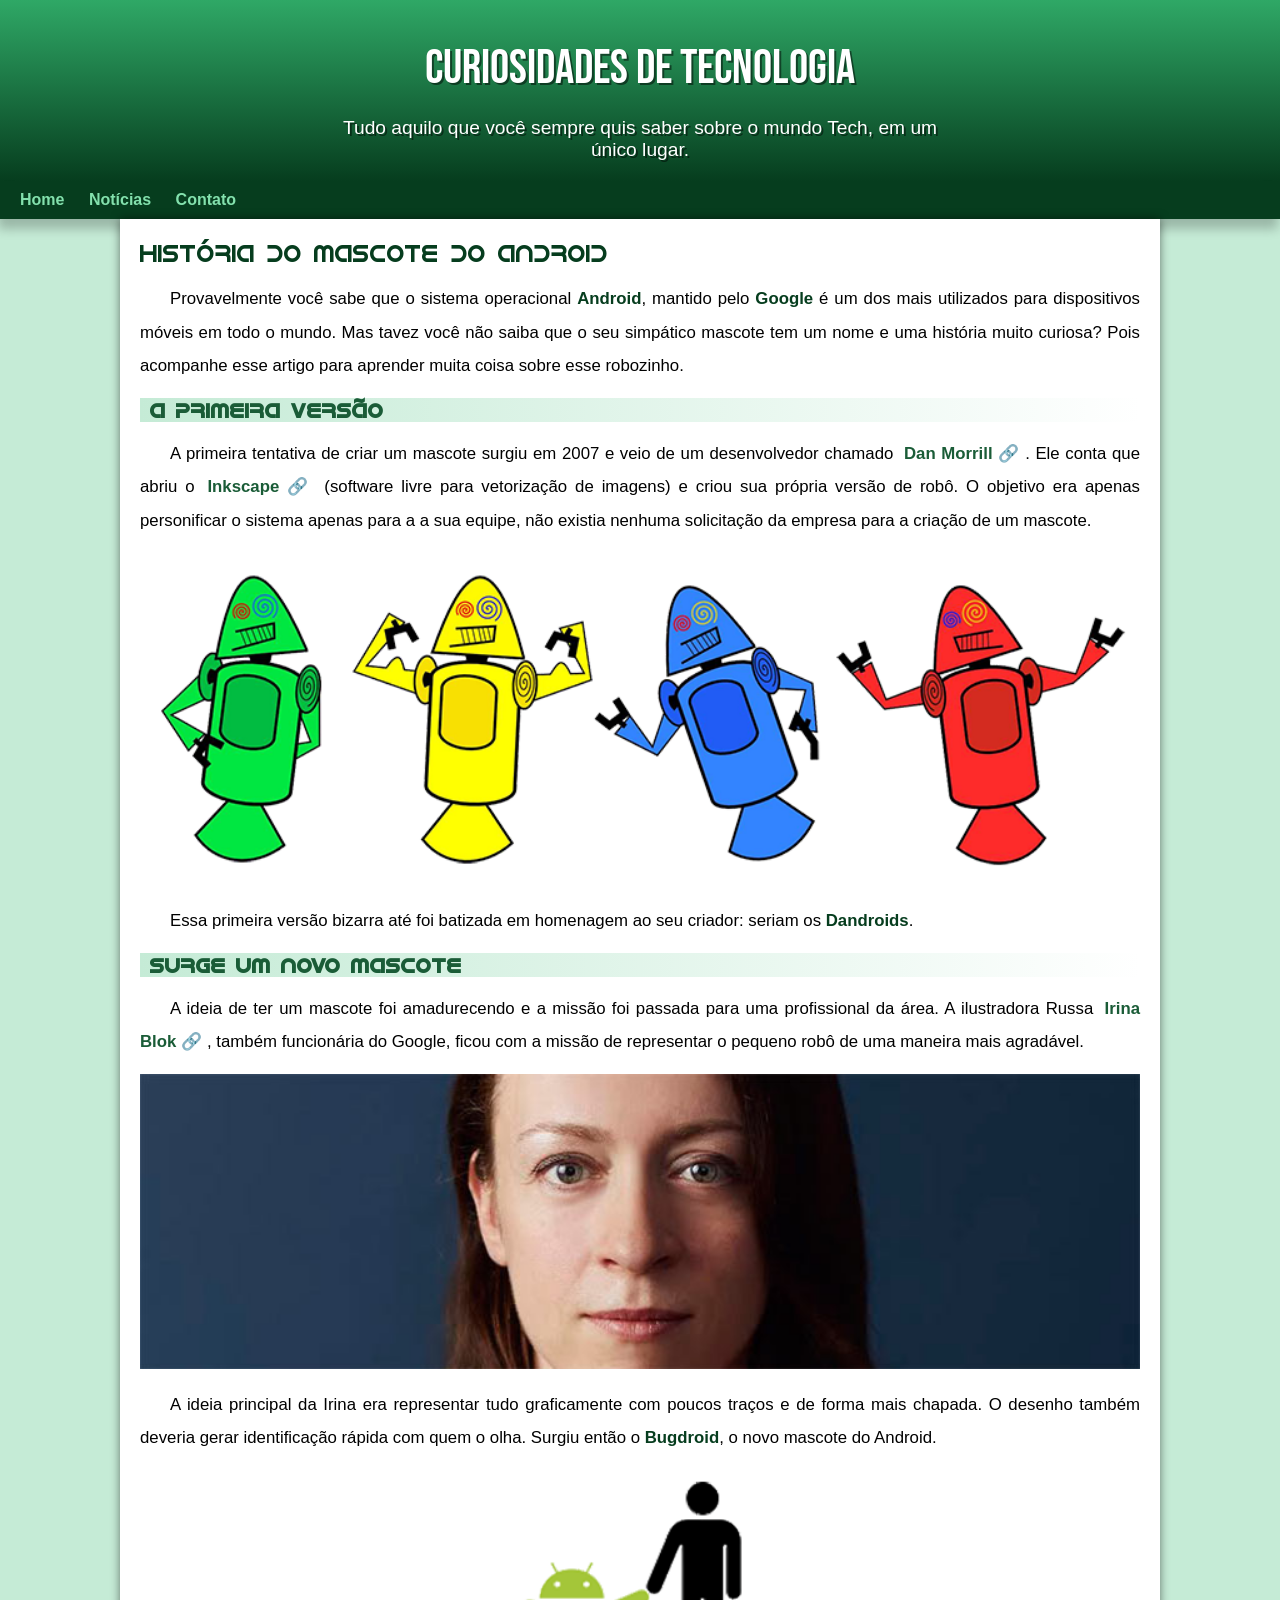
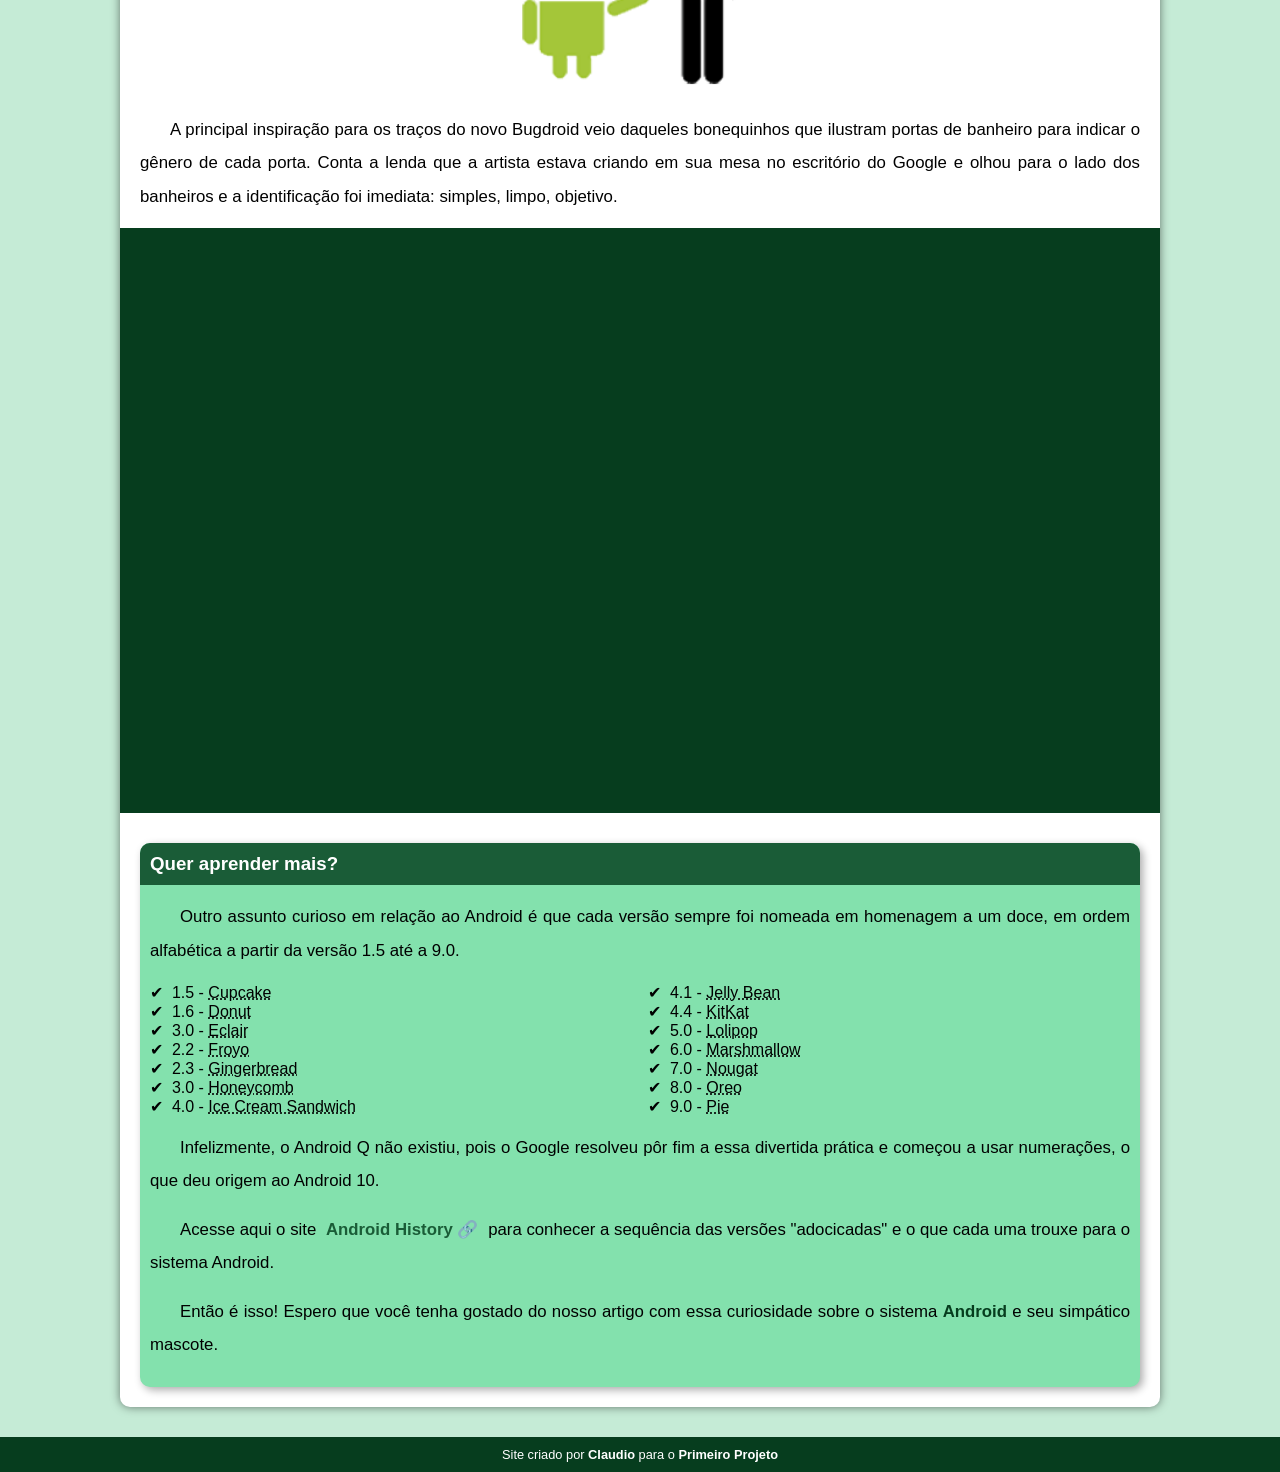
<file: index.html>
<!DOCTYPE html>
<html lang="pt-br">
<head>
    <meta charset="UTF-8">
    <meta http-equiv="X-UA-Compatible" content="IE=edge">
    <meta name="viewport" content="width=device-width, initial-scale=1.0">
    <title>Como surgiu o mascote do Android</title>
    <link rel="shortcut icon" href="imagens/favicon.ico" type="image/x-icon">
    <link rel="stylesheet" href="estilo/style.css">
</head>
<body>
    <header>
        <h1>CURIOSIDADES DE TECNOLOGIA</h1>
        <p>Tudo aquilo que você sempre quis saber sobre o mundo Tech, em um único lugar.</p>
    </header>
    <nav>
        <a href="#">Home</a>
        <a href="#">Notícias</a>
        <a href="#">Contato</a>
    </nav>
    <main>
        <article>
            <h1>História do Mascote do Android</h1>

            <p>Provavelmente você sabe que o sistema operacional <strong>Android</strong>, mantido pelo <strong>Google</strong> é um dos mais utilizados para dispositivos móveis em todo o mundo. Mas tavez você não saiba que o seu simpático mascote tem um nome e uma história muito curiosa? Pois acompanhe esse artigo para aprender muita coisa sobre esse robozinho.</p>

            <h2>A primeira versão</h2>

            <p>A primeira tentativa de criar um mascote surgiu em 2007 e veio de um desenvolvedor chamado <a href="https://androidcommunity.com/dan-morrill-shows-us-the-android-mascot-that-almost-was-20130103/" target="_blanck" class="externo">Dan Morrill</a>. Ele conta que abriu o <a href="https://inkscape.org/pt-br/" target="_blanck" class="externo">Inkscape</a> (software livre para vetorização de imagens) e criou sua própria versão de robô. O objetivo era apenas personificar o sistema apenas para a a sua equipe, não existia nenhuma solicitação da empresa para a criação de um mascote.</p>

            <picture>
                <source media="(max-width:670px)" srcset="imagens/dan-droids-pq.png">
                <img src="imagens/dan-droids.png" alt="imagem da primeira versão do mascote android">
            </picture>

            <p>Essa primeira versão bizarra até foi batizada em homenagem ao seu criador: seriam os <strong>Dandroids</strong>.</p>

            <h2>Surge um novo mascote</h2>

            <p>A ideia de ter um mascote foi amadurecendo e a missão foi passada para uma profissional da área. A ilustradora Russa <a href="https://www.irinablok.com/" target="_blanck" class="externo">Irina Blok</a>, também funcionária do Google, ficou com a missão de representar o pequeno robô de uma maneira mais agradável.</p>

            <picture>
                <source media="(max-width:670px)" srcset="imagens/irina-blok-pq.jpg">
                <img src="imagens/irina-blok.jpg" alt="imagem da criadora do novo mascote android">
            </picture>

            <p>A ideia principal da Irina era representar tudo graficamente com poucos traços e de forma mais chapada. O desenho também deveria gerar identificação rápida com quem o olha. Surgiu então o <strong>Bugdroid</strong>, o novo mascote do Android.</p>

            <img class="pequena" src="imagens/bugdroid.png" alt="imagem do novo mascote android">
            
            <p>A principal inspiração para os traços do novo Bugdroid veio daqueles bonequinhos que ilustram portas de banheiro para indicar o gênero de cada porta. Conta a lenda que a artista estava criando em sua mesa no escritório do Google e olhou para o lado dos banheiros e a identificação foi imediata: simples, limpo, objetivo.</p>

            <div class="video">
                <iframe width="560" height="315" src="https://www.youtube.com/embed/l2UDgpLz20M" title="YouTube video player" frameborder="0" allow="accelerometer; autoplay; clipboard-write; encrypted-media; gyroscope; picture-in-picture" allowfullscreen></iframe>
            </div>

            <aside>
                <h3>Quer aprender mais?</h3>
                
                <p>Outro assunto curioso em relação ao Android é que cada versão sempre foi nomeada em homenagem a um doce, em ordem alfabética a partir da versão 1.5 até a 9.0.</p>
                
                <ul>
                    <li>1.5 - <abbr title="Bolo de copo">Cupcake</abbr></li>
                    <li>1.6 - <abbr title="Rosquinha">Donut</abbr></li>
                    <li>3.0 - <abbr title="Bomba">Eclair</abbr></li>
                    <li>2.2 - <abbr title="Iogurte Congelado">Froyo</abbr></li>
                    <li>2.3 - <abbr title="Biscoito de Gengibre">Gingerbread</abbr></li>
                    <li>3.0 - <abbr title="Favo de Mel">Honeycomb</abbr></li>
                    <li>4.0 - <abbr title="Sanduíche de Sorvete">Ice Cream Sandwich</abbr></li>
                    <li>4.1 - <abbr title="Jujuba">Jelly Bean</abbr></li>
                    <li>4.4 - <abbr title="KitKat">KitKat</abbr></li>
                    <li>5.0 - <abbr title="Pirulito">Lolipop</abbr></li>
                    <li>6.0 - <abbr title="Marshmallow">Marshmallow</abbr></li>
                    <li>7.0 - <abbr title="Torrone">Nougat</abbr></li>
                    <li>8.0 - <abbr title="Oreo">Oreo</abbr></li>
                    <li>9.0 - <abbr title="Torta">Pie</abbr></li>
                </ul>

                <p>Infelizmente, o Android Q não existiu, pois o Google resolveu pôr fim a essa divertida prática e começou a usar numerações, o que deu origem ao Android 10.</p>

                <p>Acesse aqui o site <a href="https://www.android.com/intl/pt_pt/" target="_blanck" class="externo">Android History</a> para conhecer a sequência das versões "adocicadas" e o que cada uma trouxe para o sistema Android.</p>

                <p>Então é isso! Espero que você tenha gostado do nosso artigo com essa curiosidade sobre o sistema <strong>Android</strong> e seu simpático mascote.</p>
            </aside>
        </article>
    </main>
    <footer>
        Site criado por <a href="https://www.instagram.com/souclaudioo/" target="_blanck">Claudio</a> para o <a href="https://www.youtube.com/channel/UCaLwM0A-JI18jJBqCvnTdUQ" target="_blanck" rel="external">Primeiro Projeto</a>
    </footer>
</body>
</html>
</file>
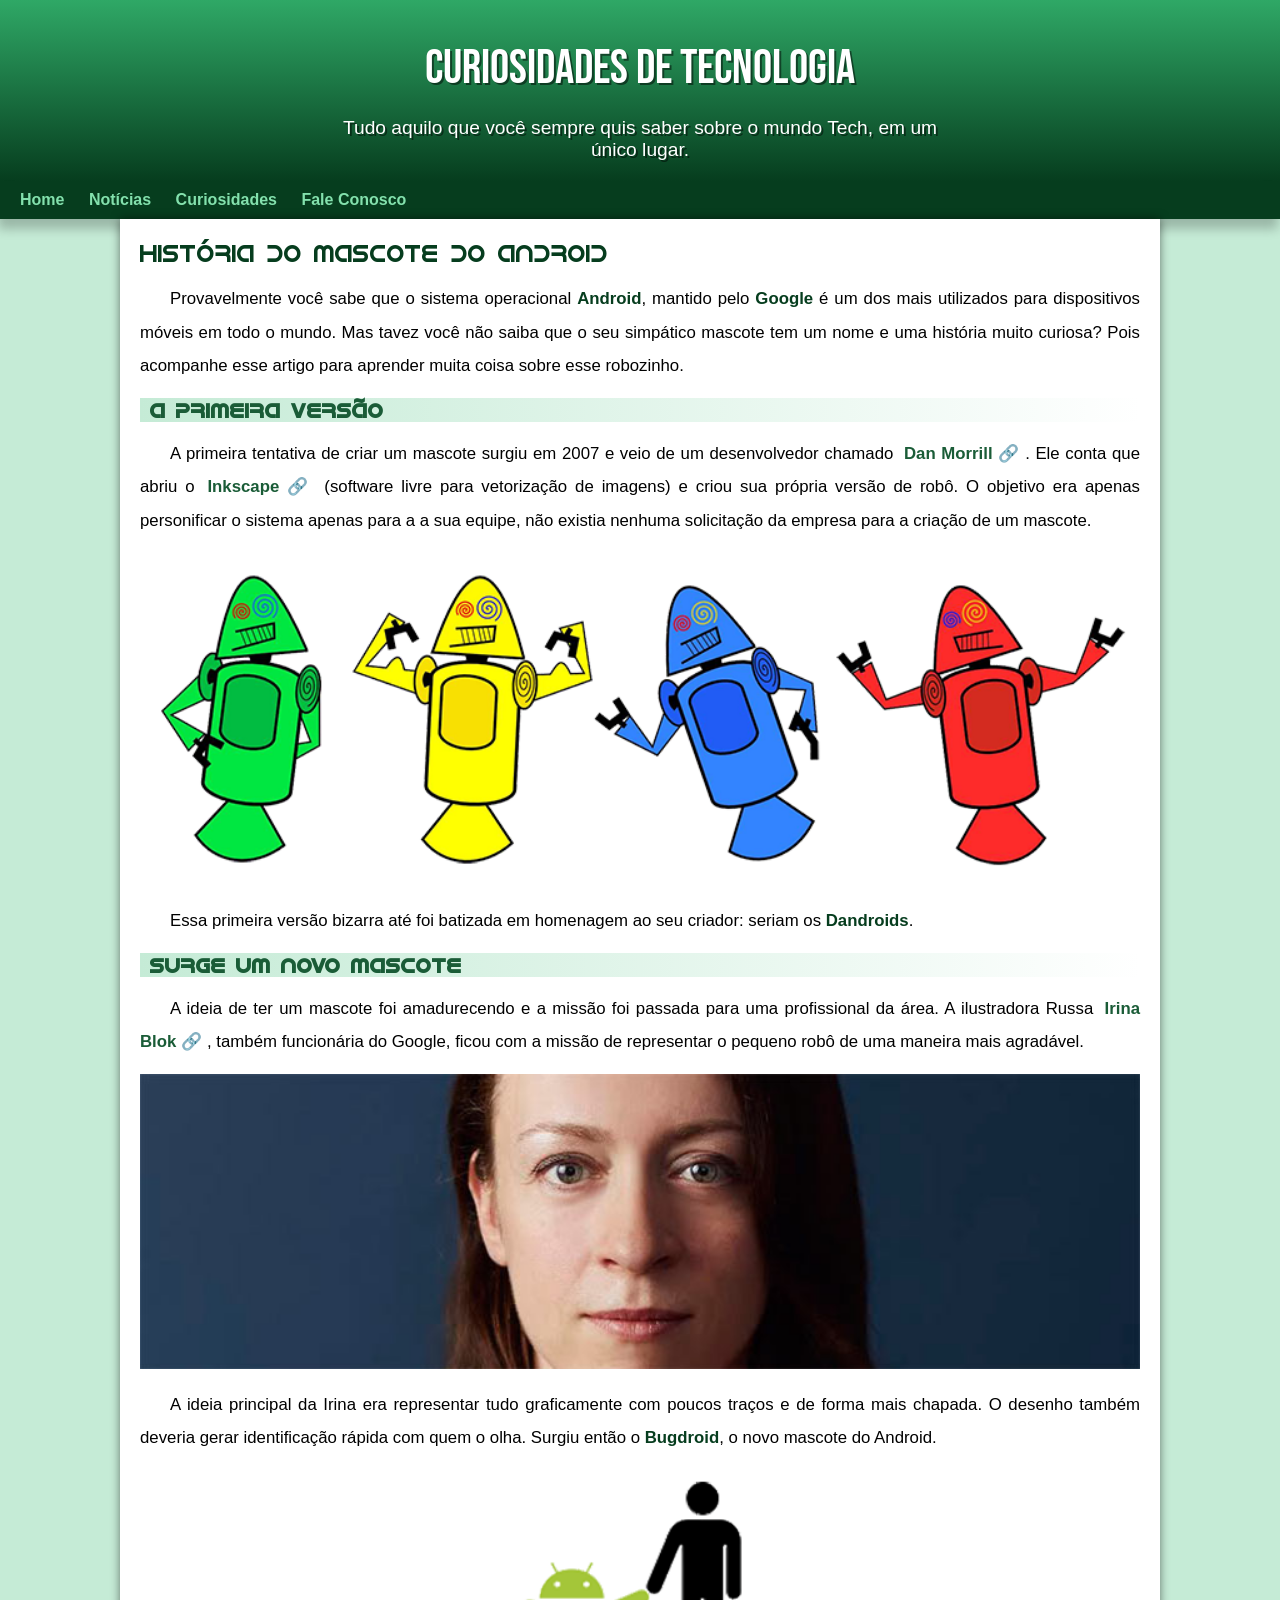
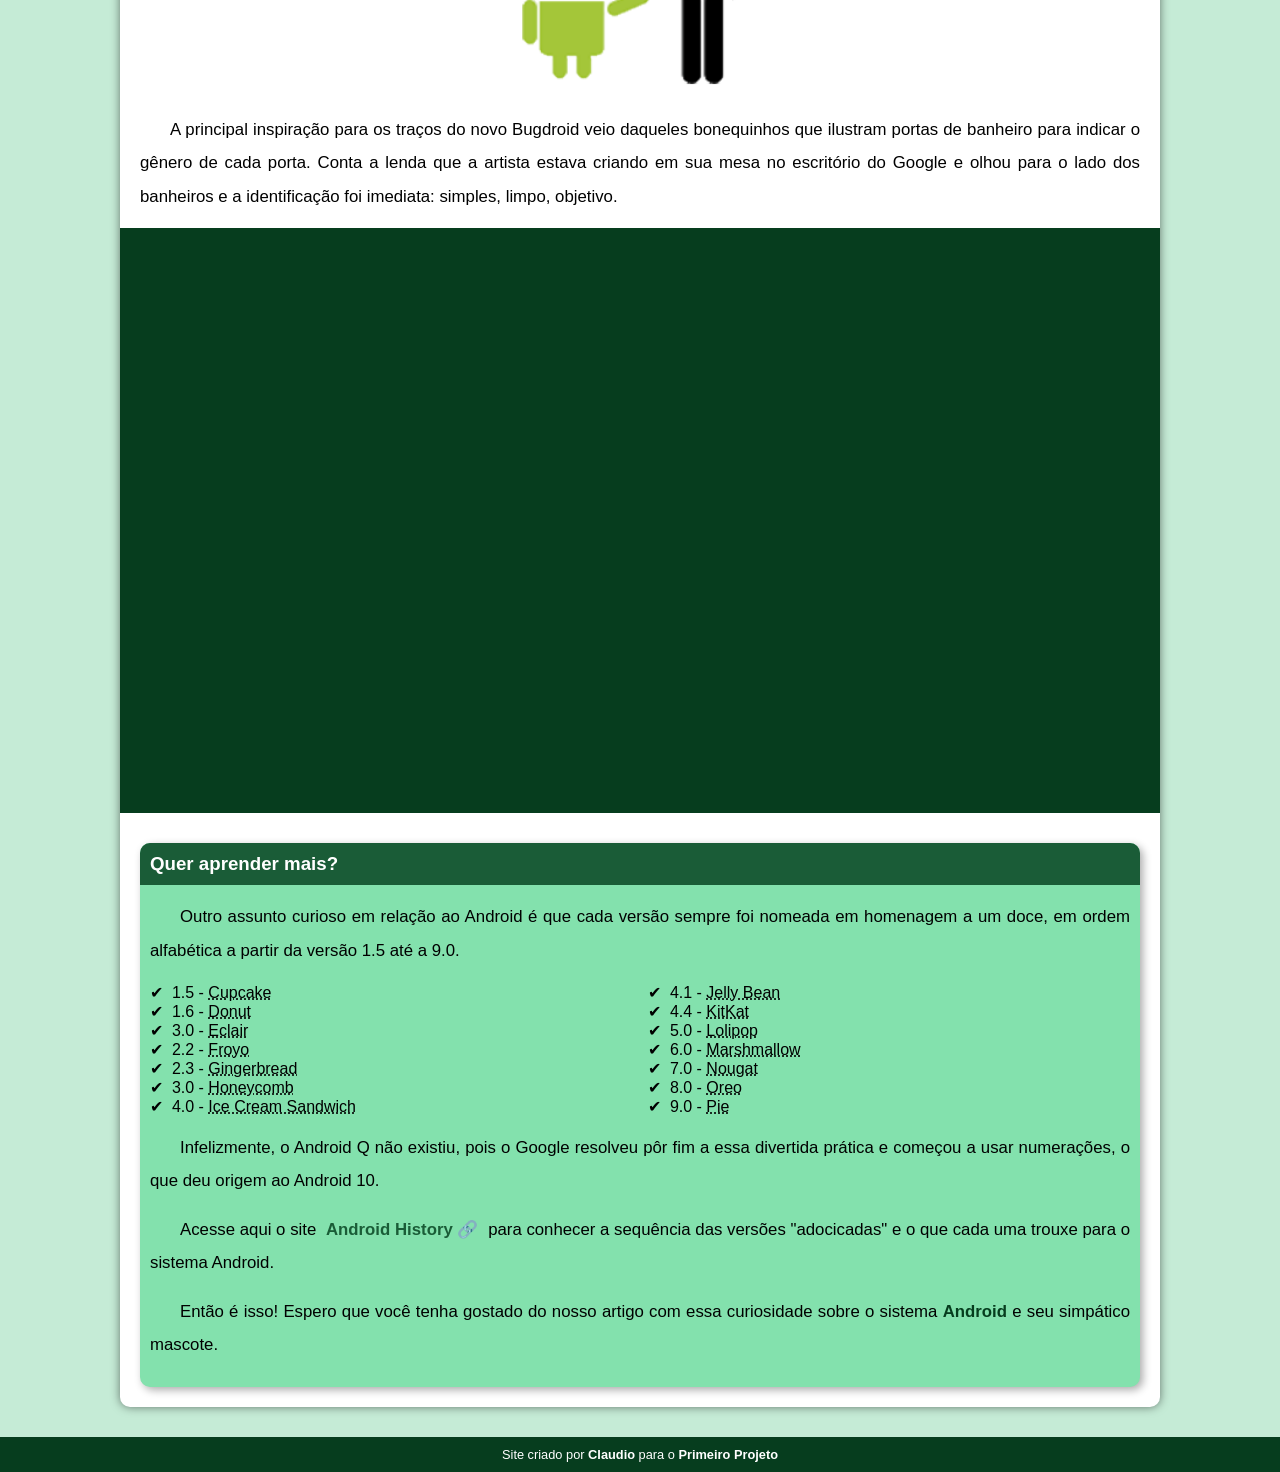
<file: index.html.html>
<!DOCTYPE html>
<html lang="pt-br">
<head>
    <meta charset="UTF-8">
    <meta http-equiv="X-UA-Compatible" content="IE=edge">
    <meta name="viewport" content="width=device-width, initial-scale=1.0">
    <title>Como surgiu o mascote do Android</title>
    <link rel="shortcut icon" href="imagens/favicon.ico" type="image/x-icon">
    <link rel="stylesheet" href="estilo/style.css">
</head>
<body>
    <header>
        <h1>CURIOSIDADES DE TECNOLOGIA</h1>
        <p>Tudo aquilo que você sempre quis saber sobre o mundo Tech, em um único lugar.</p>
    </header>
    <nav>
        <a href="#">Home</a>
        <a href="#">Notícias</a>
        <a href="#">Curiosidades</a>
        <a href="#">Fale Conosco</a>
    </nav>
    <main>
        <article>
            <h1>História do Mascote do Android</h1>

            <p>Provavelmente você sabe que o sistema operacional <strong>Android</strong>, mantido pelo <strong>Google</strong> é um dos mais utilizados para dispositivos móveis em todo o mundo. Mas tavez você não saiba que o seu simpático mascote tem um nome e uma história muito curiosa? Pois acompanhe esse artigo para aprender muita coisa sobre esse robozinho.</p>

            <h2>A primeira versão</h2>

            <p>A primeira tentativa de criar um mascote surgiu em 2007 e veio de um desenvolvedor chamado <a href="https://androidcommunity.com/dan-morrill-shows-us-the-android-mascot-that-almost-was-20130103/" target="_blanck" class="externo">Dan Morrill</a>. Ele conta que abriu o <a href="https://inkscape.org/pt-br/" target="_blanck" class="externo">Inkscape</a> (software livre para vetorização de imagens) e criou sua própria versão de robô. O objetivo era apenas personificar o sistema apenas para a a sua equipe, não existia nenhuma solicitação da empresa para a criação de um mascote.</p>

            <picture>
                <source media="(max-width:670px)" srcset="imagens/dan-droids-pq.png">
                <img src="imagens/dan-droids.png" alt="imagem da primeira versão do mascote android">
            </picture>

            <p>Essa primeira versão bizarra até foi batizada em homenagem ao seu criador: seriam os <strong>Dandroids</strong>.</p>

            <h2>Surge um novo mascote</h2>

            <p>A ideia de ter um mascote foi amadurecendo e a missão foi passada para uma profissional da área. A ilustradora Russa <a href="https://www.irinablok.com/" target="_blanck" class="externo">Irina Blok</a>, também funcionária do Google, ficou com a missão de representar o pequeno robô de uma maneira mais agradável.</p>

            <picture>
                <source media="(max-width:670px)" srcset="imagens/irina-blok-pq.jpg">
                <img src="imagens/irina-blok.jpg" alt="imagem da criadora do novo mascote android">
            </picture>

            <p>A ideia principal da Irina era representar tudo graficamente com poucos traços e de forma mais chapada. O desenho também deveria gerar identificação rápida com quem o olha. Surgiu então o <strong>Bugdroid</strong>, o novo mascote do Android.</p>

            <img class="pequena" src="imagens/bugdroid.png" alt="imagem do novo mascote android">
            
            <p>A principal inspiração para os traços do novo Bugdroid veio daqueles bonequinhos que ilustram portas de banheiro para indicar o gênero de cada porta. Conta a lenda que a artista estava criando em sua mesa no escritório do Google e olhou para o lado dos banheiros e a identificação foi imediata: simples, limpo, objetivo.</p>

            <div class="video">
                <iframe width="560" height="315" src="https://www.youtube.com/embed/l2UDgpLz20M" title="YouTube video player" frameborder="0" allow="accelerometer; autoplay; clipboard-write; encrypted-media; gyroscope; picture-in-picture" allowfullscreen></iframe>
            </div>

            <aside>
                <h3>Quer aprender mais?</h3>
                
                <p>Outro assunto curioso em relação ao Android é que cada versão sempre foi nomeada em homenagem a um doce, em ordem alfabética a partir da versão 1.5 até a 9.0.</p>
                
                <ul>
                    <li>1.5 - <abbr title="Bolo de copo">Cupcake</abbr></li>
                    <li>1.6 - <abbr title="Rosquinha">Donut</abbr></li>
                    <li>3.0 - <abbr title="Bomba">Eclair</abbr></li>
                    <li>2.2 - <abbr title="Iogurte Congelado">Froyo</abbr></li>
                    <li>2.3 - <abbr title="Biscoito de Gengibre">Gingerbread</abbr></li>
                    <li>3.0 - <abbr title="Favo de Mel">Honeycomb</abbr></li>
                    <li>4.0 - <abbr title="Sanduíche de Sorvete">Ice Cream Sandwich</abbr></li>
                    <li>4.1 - <abbr title="Jujuba">Jelly Bean</abbr></li>
                    <li>4.4 - <abbr title="KitKat">KitKat</abbr></li>
                    <li>5.0 - <abbr title="Pirulito">Lolipop</abbr></li>
                    <li>6.0 - <abbr title="Marshmallow">Marshmallow</abbr></li>
                    <li>7.0 - <abbr title="Torrone">Nougat</abbr></li>
                    <li>8.0 - <abbr title="Oreo">Oreo</abbr></li>
                    <li>9.0 - <abbr title="Torta">Pie</abbr></li>
                </ul>

                <p>Infelizmente, o Android Q não existiu, pois o Google resolveu pôr fim a essa divertida prática e começou a usar numerações, o que deu origem ao Android 10.</p>

                <p>Acesse aqui o site <a href="https://www.android.com/intl/pt_pt/" target="_blanck" class="externo">Android History</a> para conhecer a sequência das versões "adocicadas" e o que cada uma trouxe para o sistema Android.</p>

                <p>Então é isso! Espero que você tenha gostado do nosso artigo com essa curiosidade sobre o sistema <strong>Android</strong> e seu simpático mascote.</p>
            </aside>
        </article>
    </main>
    <footer>
        Site criado por <a href="https://www.instagram.com/souclaudioo/" target="_blanck">Claudio</a> para o <a href="https://www.youtube.com/channel/UCaLwM0A-JI18jJBqCvnTdUQ" target="_blanck" rel="external">Primeiro Projeto</a>
    </footer>
</body>
</html>
</file>
<file: estilo/style.css>
@charset "UTF-8";

@import url('https://fonts.googleapis.com/css2?family=Bebas+Neue&display=swap');

@font-face {
    font-family: 'Android';
    src: url(../fontes/idroid.otf) format('opentype');
}

:root {
    --cor0:#c5ebd6;
    --cor1:#83e1ad;
    --cor2:#3ddc84;
    --cor3:#2fa866;
    --cor4:#1a5c37;
    --cor5:#063d1e;
    --cor-branco:#ffffff;
    --cor-preto:#000000;

    --font-padrão:Arial, Helvetica, sans-serif;
    --font-destaque:'Bebas Neue', cursive;
    --font-android:'Android', cursive;
}

* {
    margin: 0px;
    padding: 0px;
}

body {
    background-color:var(--cor0);
    font-family: var(--font-padrão);
}

a.externo::after {
    content:'\00a0\1F517';
}

header {
    background-image: linear-gradient(to bottom, var(--cor3), var(--cor5));
    min-width: 150px;
    text-align: center;
    padding-top: 40px;
}

header > h1 {
    font-family:var(--font-destaque);
    font-weight: normal;
    color: var(--cor-branco);
    font-size: 3em;
    padding-bottom: 20px;
    text-shadow: 2px 2px 0 rgba(0, 0, 0, 0.486);
}

header > p {
    color: var(--cor-branco);
    text-shadow: 2px 2px 0 rgba(0, 0, 0, 0.486);
    font-size: 1.2em;
    padding-bottom: 20px;
    max-width: 600px;
    padding-left: 10px;
    padding-right: 10px;
    margin: auto;

}

nav {
    background-color: var(--cor5);
    padding: 10px;
    box-shadow: -2px 10px 10px rgba(0, 0, 0, 0.219);
}

nav > a {
    color: var(--cor1);
    padding: 10px;
    text-decoration: none;
    border-radius: 5px;
    font-weight: bold;
    transition-duration: .5s;
}

nav > a:hover {
    background-color: var(--cor3);
    color: var(--cor5);
}


main {
    min-width: 250px;
    max-width: 1000px;
    margin: auto;
    margin-bottom: 30px;
    padding: 20px;
    background-color: var(--cor-branco);
    box-shadow: 0px 0px 10px rgba(0, 0, 0, 0.5);
    border-bottom-left-radius: 10px;
    border-bottom-right-radius: 10px;
}

main h1 {
    color: var(--cor5);
    font-family: var(--font-android);
    font-weight: normal;
    font-size: 1.5em;
}

main h2 {
    color: var(--cor4);
    background-image:linear-gradient(to right, var(--cor0), transparent);
    font-family: var(--font-android);
    font-size: 1.3em;
    padding-left: 10px;
}

main p {
    margin: 15px 0;
    text-align: justify;
    text-indent: 30px;
    font-size: 1.05em;
    line-height: 2em;
}

main strong {
    color: var(--cor5);
    font-weight: bold;
}

main a {
    padding: 2px 5px;
    font-weight: bold;
    text-decoration: none;
    color: var(--cor4);
}

main a:hover {
    text-decoration: underline;
    color: var(--cor3);
}

main img {
    width: 100%;
}

main img.pequena {
    max-width: 350px;
    display: block;
    margin: auto;
}

div.video {
    background-color: var(--cor5);
    margin: 0px -20px 30px -20px;
    padding: 20px;
    padding-bottom: 56.5%;
    position: relative;
}

div.video > iframe {
    position: absolute;
    top: 5%;
    left: 5%;
    width: 90%;
    height: 90%;
}

aside {
    background-color: var(--cor1);
    padding: 10px;
    border-radius: 10px;
    box-shadow: 3px 3px 8px rgba(0, 0, 0, 0.329) ;
}

aside h3 {
    background-color: var(--cor4);
    color: var(--cor-branco);
    padding: 10px;
    margin: -10px -10px 0px -10px;
    border-radius: 10px 10px 0px 0px;
    
}

aside ul {
    list-style-type: '\2714\00a0\00a0';
    list-style-position: inside;
    columns: 2;
}

footer {
    background-color: var(--cor5);
    color: var(--cor-branco);
    text-align: center;
    padding: 10px;
    font-size: 0.8em;
}

footer a {
    text-decoration: none;
    color: var(--cor-branco);
    font-weight: bold;
}

footer a:hover {
    text-decoration: underline;
    color: var(--cor1);
}
</file>
